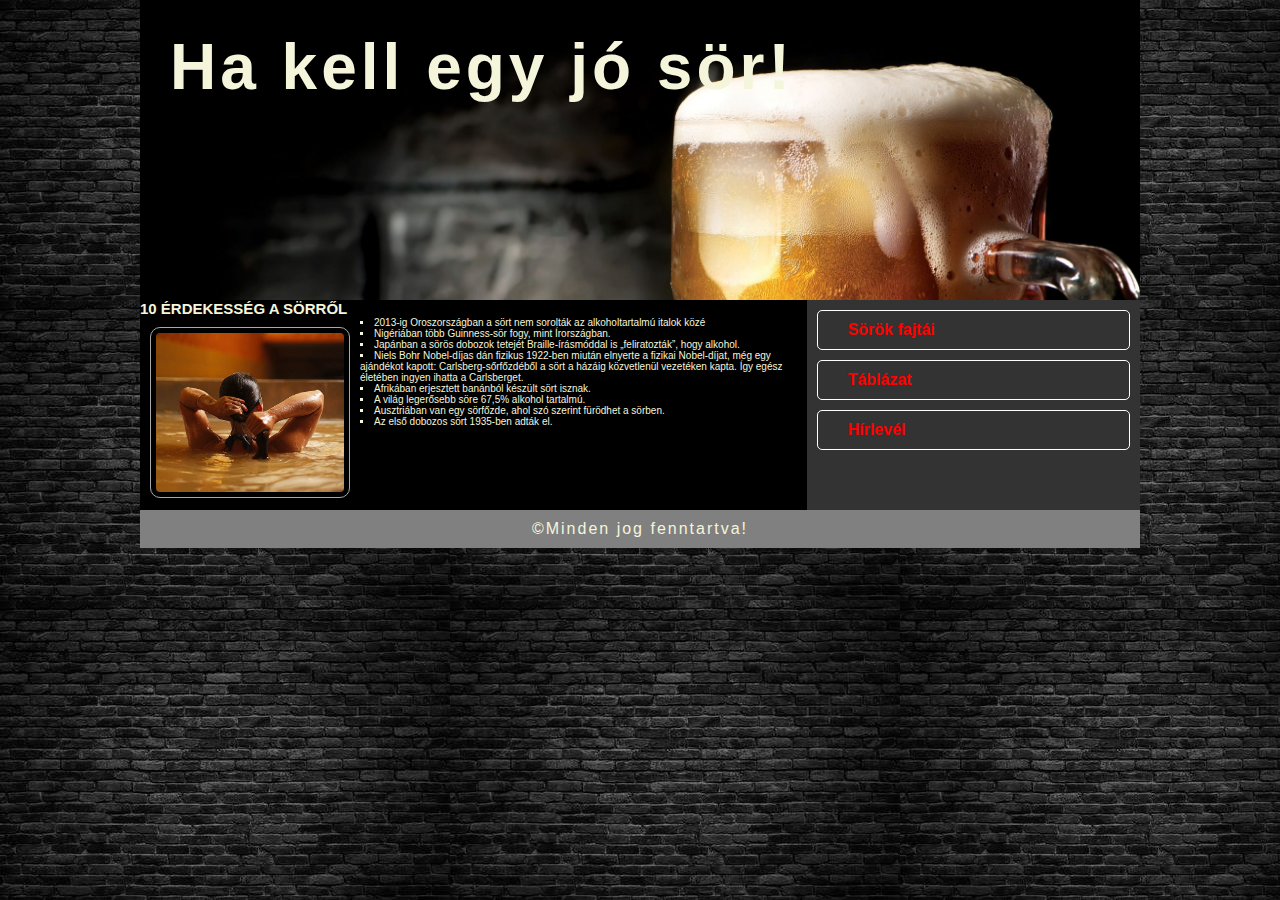
<file: index.html>
<!DOCTYPE html>
<html lang="hu-HU">
<head>
    <meta charset="UTF-8">
    <meta name="viewport" content="width=device-width, initial-scale=1.0">
    <meta name="description" content="Érdekességek a sörről.">
    <meta name="keywords" content="sör, érdekesség">
    <meta name="author" content="Rózsás Adrienn">
      
    <title>Sör</title>
    <link rel="stylesheet" href="stilus.css">
    <link rel="shortcut icon" href="design/beer-new_401732638.ico" type="image/x-icon">
</head>
<body>
    <main>
        <header>
            <h1>Ha kell egy jó sör!</h1>
        </header>
        <article>
            <h2>10 ÉRDEKESSÉG A SÖRRŐL</h2>
            <section>
                <figure>
                    <img src="kepek/sorfurdo.jpg" alt="sörben fürdő lány">
                </figure>
                <div>
                    <ul id="felsorol">
                        <li>2013-ig Oroszországban a sört nem sorolták az alkoholtartalmú italok közé</li>
                        <li>Nigériában több Guinness-sör fogy, mint Írországban.</li>
                        <li>Japánban a sörös dobozok tetejét Braille-írásmóddal is „feliratozták”, hogy alkohol.</li>
                        <li>Niels Bohr Nobel-díjas dán fizikus 1922-ben miután elnyerte a fizikai Nobel-díjat, még egy ajándékot kapott: Carlsberg-sőrfőzdéből a sört a házáig közvetlenül vezetéken kapta. Így egész életében ingyen ihatta a Carlsberget.</li>
                        <li>Afrikában erjesztett banánból készült sört isznak.</li>
                        <li>A világ legerősebb söre 67,5% alkohol tartalmú.</li>
                        <li>Ausztriában van egy sörfőzde, ahol szó szerint fürödhet a sörben.</li>
                        <li>Az első dobozos sört 1935-ben adták el.</li>
                    </ul>
                </div>
                
               
                
                
            </section>
        </article>
        <nav>
            <ol>
                <li>
                    <a href="index.html">Sörök fajtái</a>
                </li>
                <li>
                    <a href="tablazt.html">Táblázat</a>
                </li>
                <li>
                    <a href="#">Hírlevél</a>
                </li>
            </ol>

            <!--
            <a href=""></a>
            <a href=""></a>
            <a href=""></a>
            -->
        </nav>
        <footer>
            <p>&copy;Minden jog fenntartva!</p>
        </footer>
    </main>
    
</body>
</html>
</file>
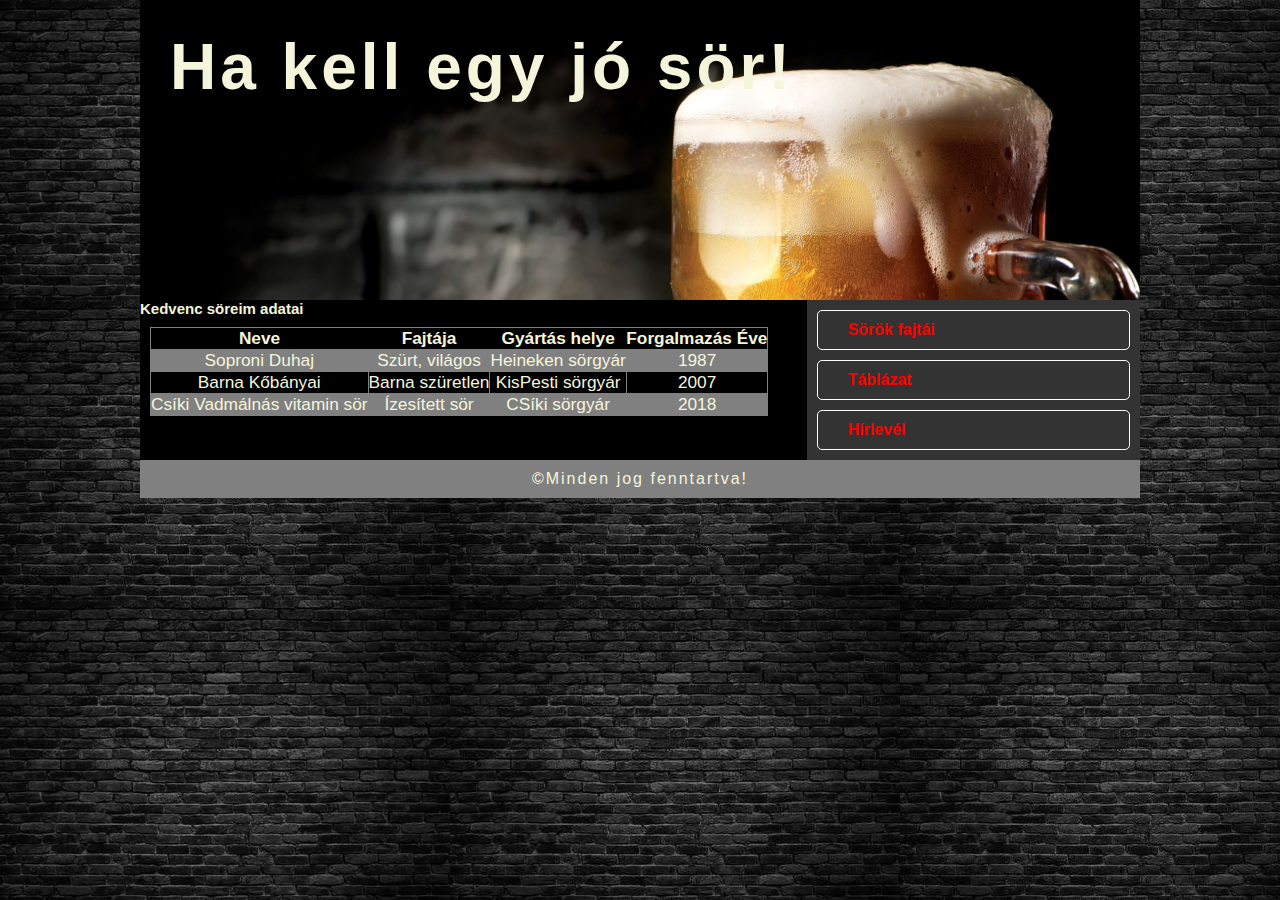
<file: tablazat.html>
<!DOCTYPE html>
<html lang="hu-HU">
<head>
    <meta charset="UTF-8">
    <meta name="viewport" content="width=device-width, initial-scale=1.0">
    <meta name="description" content="Érdekességek a sörről.">
    <meta name="keywords" content="sör, érdekesség">
    <meta name="author" content="Rózsás Adrienn">
      
    <title>Sör</title>
    <link rel="stylesheet" href="stilus.css">
    <link rel="shortcut icon" href="design/beer-new_401732638.ico" type="image/x-icon">
</head>
<body>
    <main>
        <header>
            <h1>Ha kell egy jó sör!</h1>
        </header>
        <article>
            <h2>Kedvenc söreim adatai</h2>
            <section>
                <table>
                    <tr>
                        <th>Neve</th>
                        <th>Fajtája</th>
                        <th>Gyártás helye</th>
                        <th>Forgalmazás Éve</th>
                    </tr>
                    <tr>
                        <td>Soproni Duhaj</td>
                        <td>Szürt, világos</td>
                        <td>Heineken sörgyár</td>
                        <td>1987</td>
                    </tr>
                    <tr>
                        <td>Barna Kőbányai</td>
                        <td>Barna szüretlen</td>
                        <td>KisPesti sörgyár</td>
                        <td>2007</td>
                    </tr>
                    <tr>
                        <td>Csíki Vadmálnás vitamin sör</td>
                        <td>Ízesített sör</td>
                        <td>CSíki sörgyár</td>
                        <td>2018</td>
                    </tr>
                </table>
    
            </section>
        </article>
        <nav>
            <ol>
                <li>
                    <a href="index.html">Sörök fajtái</a>
                </li>
                <li>
                    <a href="tablazat.html">Táblázat</a>
                </li>
                <li>
                    <a href="#">Hírlevél</a>
                </li>
            </ol>

            <!--
            <a href=""></a>
            <a href=""></a>
            <a href=""></a>
            -->
        </nav>
        <footer>
            <p>&copy;Minden jog fenntartva!</p>
        </footer>
    </main>
    
</body>
</html>
</file>
<file: stilus.css>
*{
    padding: 0px;
    margin: 0px;
    box-sizing: border-box;
    font-family: Arial, Verdana, sans-serif;
    color: beige;
    /*font-size: 10pt;*/
}

main{
    display: grid;
    grid-template-columns: 2fr 1fr;
    grid-template-areas:
    'h h'
    'ar n'
    'f f'
    ;
    width: 80%;
    margin-left: auto;
    margin-right: auto;
    max-width: 1000px;
    background-color: #333333;
}

header{
    grid-area: h;
    background-image: url('design/beer-new_401732638.jpg');
    height: 300px;
    background-size: cover;
    font-family: Garamond;
    font-weight: bold; /*vastag*/
    font-size: 32px;
    letter-spacing: 4px;
    text-align: left;
    padding-left: 30px;
    padding-top: 30px;
}

article{
    grid-area: ar;
    background-color: black;
}

nav{
    grid-area: n;
}

footer{
    grid-area: f;
}

body{
    background-image: url('design/teglafal.jpg');
    display: block;
    
}

nav ol li{
    list-style-type: none;
    border: 1px solid white;
    border-radius: 5px;
    padding: 10px;
    width: auto;
    text-align: left;
    padding-left: 30px;
    margin-bottom: 10px;
}

nav ol{
    margin: 10px;
}
/*
a:visited{
    már egyszer rákattintottak látogatott
    color: red;
}*/

li:hover{
    /*ráhúzom az egeret*/
    background-color: rgba(211, 211, 211, 0.346);
}
a{
    text-decoration: none;
    color:red;
    font-weight: bold;
    
}

a:hover{
    color: white;
}

/*
a:hover{
    ráhúzom az egeret
    background-color: green;
}
a:active{
    éppen kattintom, ki van jelölve
    background-color: yellow;
}

a:link{
    még sosem kattintottam rá, nem jártak itt
    color: purple;
}*/

article p{
    text-align: justify;
    font-size: 10px;
}

article *{
    font-size: 10px;
}

article h2{
    font-size: 15px;
}


figure img{
    width: 200px;
    height: auto;
    margin: 10px;
    padding: 5px;
    border: solid 1px darkgray;
    border-radius: 10px;
}

figure{
    float: left;
} 

footer{
    background-color: gray;
    color: white;
    text-align: center;
    padding: 10px;
    letter-spacing: 2px;
}

#felsorol li{
    list-style-type: square;

}

#felsorol{
    margin-left: 50px !important; 
}
#felsorol li{
    list-style-position: inside;
}
table tr:nth-child(even){
    background-color: grey;
}
table, tr, td{
    border: 1px grey solid;
    border-collapse: collapse;
    text-align: center;
}

table *{
    font-size: 120%;
}

table{
    margin: 10px;
}

@media only screen and (max-width: 700px){

    main{
        /*grid-template-columns: 1fr;*/
        display: block;
    }
}
</file>
